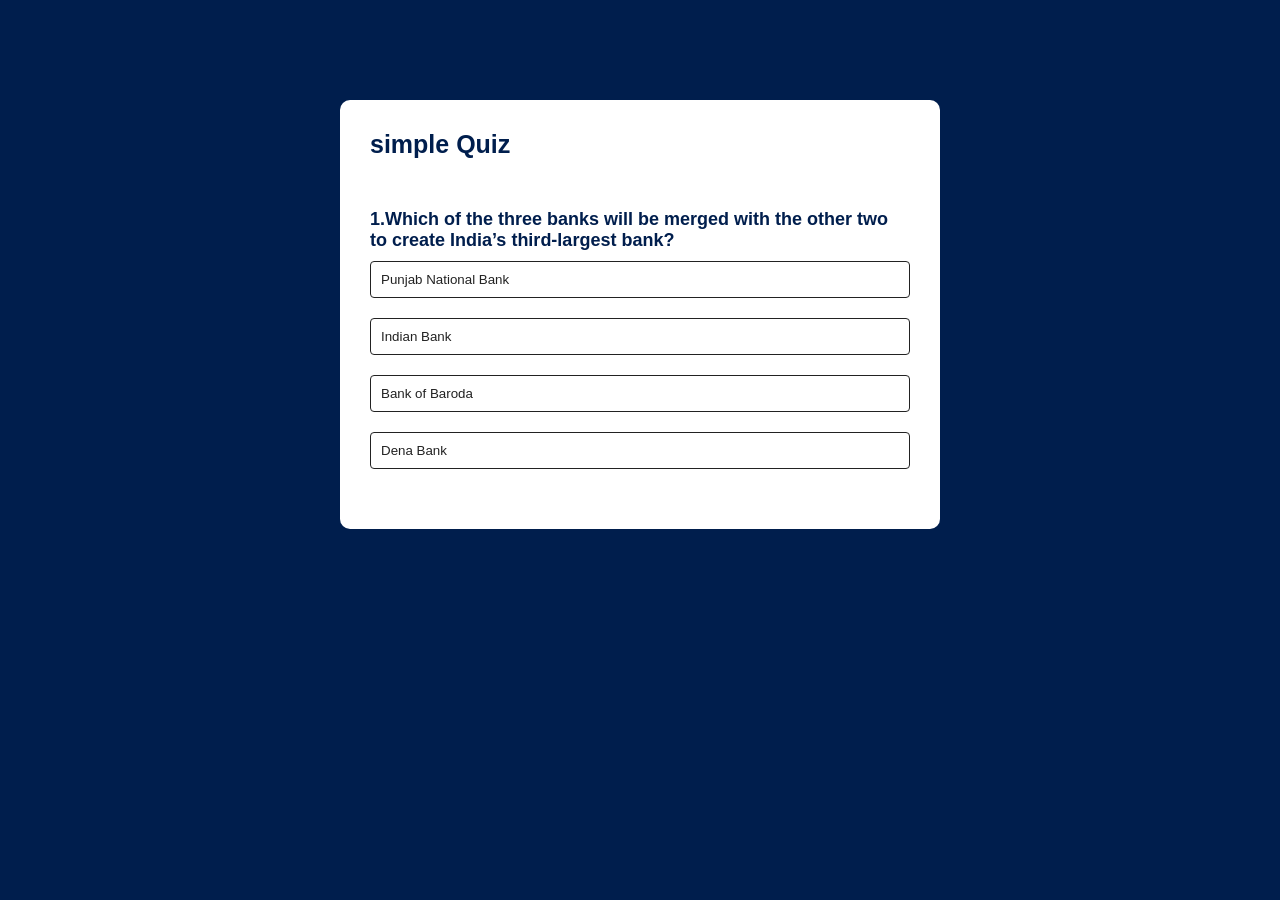
<file: quiz-app/index.html>
<!doctype html>
<html lang="en">
  <head>
    <meta charset="UTF-8" />
    <meta name="viewport" content="width=device-width, initial-scale=1.0" />
    <title>Document</title>
    <link rel="stylesheet" href="style.css" />
  </head>
  <body>
    <div class="app">
      <h1>simple Quiz</h1>
      <div class="quiz">
        <h2 id="question">Question goes here</h2>
        <div id="answer-buttons">
          <button class="btn">Answer 1</button>
          <button class="btn">Answer 2</button>
          <button class="btn">Answer 3</button>
          <button class="btn">Answer 4</button>
        </div>
        <button id="next-btn">Next</button>
      </div>
    </div>
    <script src="script.js"></script>
  </body>
</html>
</file>
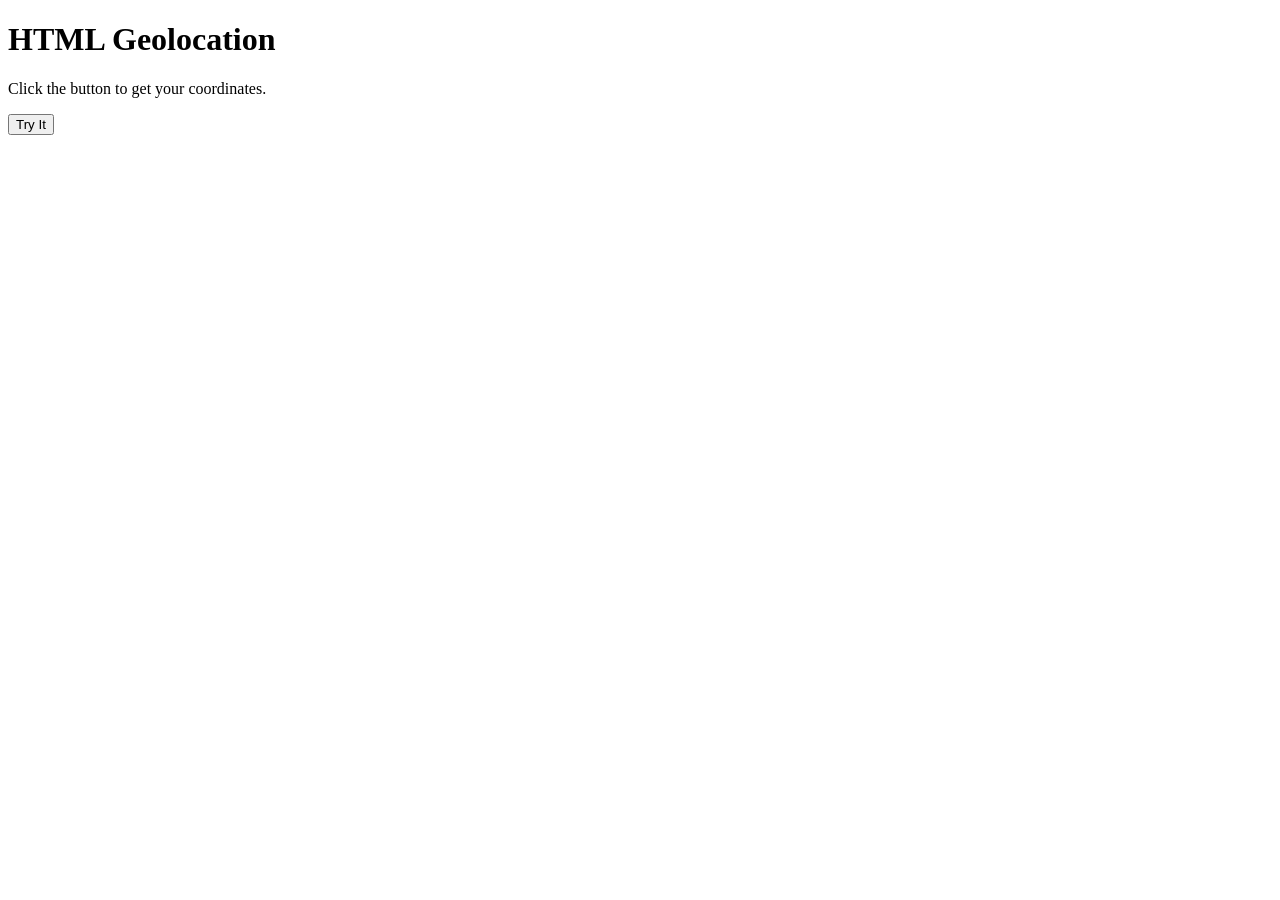
<file: javascript/geolocationapi.html>
<!doctype html>
<html>
  <body>
    <h1>HTML Geolocation</h1>
    <p>Click the button to get your coordinates.</p>

    <button onclick="getLocation()">Try It</button>

    <p id="demo"></p>

    <script>
      const x = document.getElementById("demo");

      function getLocation() {
        if (navigator.geolocation) {
          console.log(navigator.geolocation);
          navigator.geolocation.getCurrentPosition(success, error);
        } else {
          x.innerHTML = "Geolocation is not supported by this browser.";
        }
      }

      function success(position) {
        x.innerHTML =
          "Latitude: " +
          position.coords.latitude +
          "<br>Longitude: " +
          position.coords.longitude;
      }

      function error() {
        alert("Sorry, no position available.");
      }
    </script>
  </body>
</html>
</file>
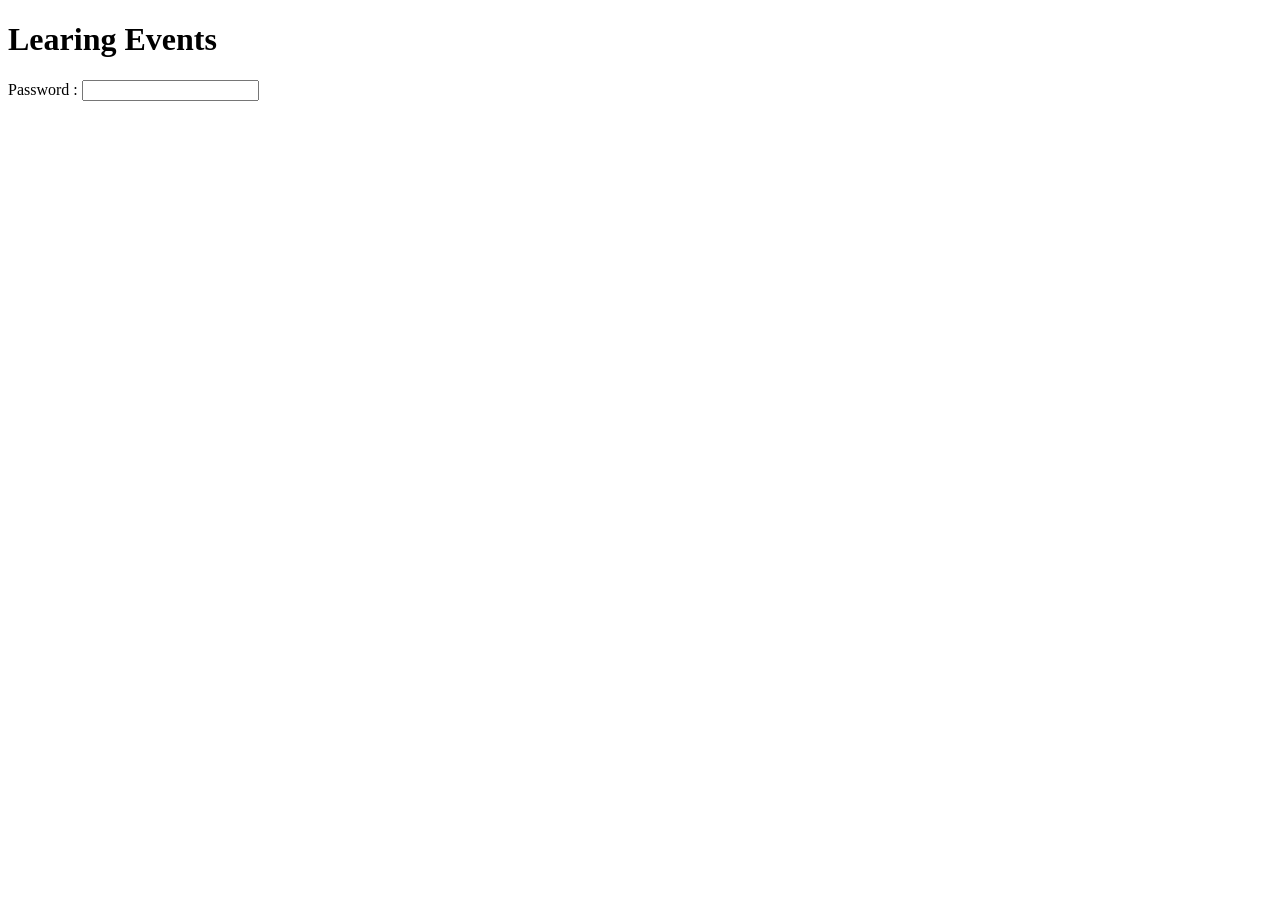
<file: javascript/loginsystem.html>
<!DOCTYPE html>
<html lang="en">
  <head>
    <meta charset="UTF-8" />
    <meta name="viewport" content="width=device-width, initial-scale=1.0" />
    <title>Document</title>
    <style>
      .details {
        border: 2px solid black;
        height: 200px;
        width: 300px;
        display: none;
      }
    </style>
  </head>
  <body>
    <h1>Learing Events</h1>

    <!-- <button id="btn">click me</button> -->

    <div class="login">Password : <input type="text" id="pass" /></div>

    <div class="details">
      Name : <input type="text" value="Pankaj!" readonly /> <br />
      <br />
      Salary:<input type="text" id="salary" />
    </div>

    <script src="login system.js"></script>
  </body>
</html>
</file>
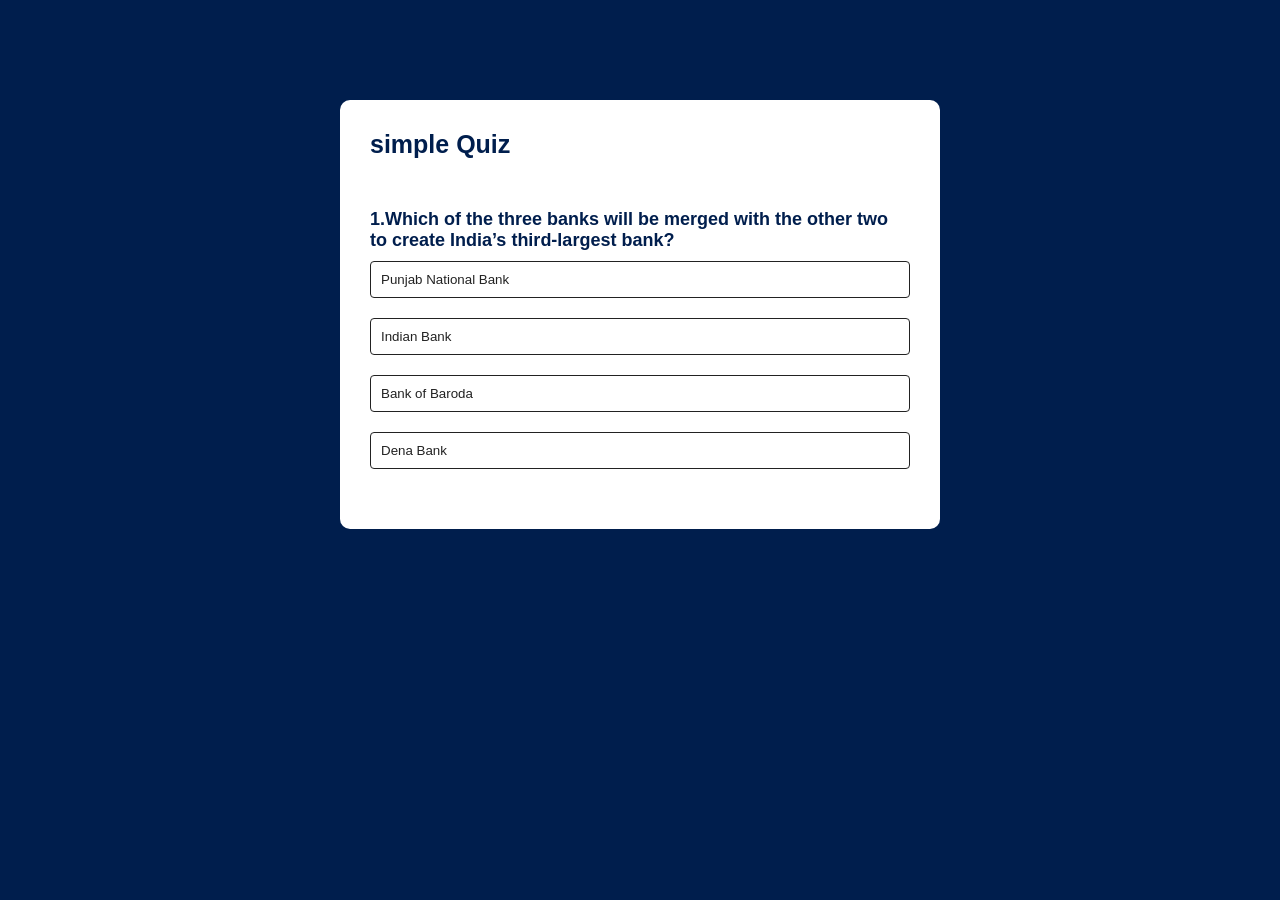
<file: javascript/quizapi.html>
<!doctype html>
<html lang="en">
  <head>
    <meta charset="UTF-8" />
    <meta name="viewport" content="width=device-width, initial-scale=1.0" />
    <title>Document</title>
    <link rel="stylesheet" href="quizapp.css" />
  </head>
  <body>
    <div class="app">
      <h1>simple Quiz</h1>
      <div class="quiz">
        <h2 id="question">Question goes here</h2>
        <div id="answer-buttons">
          <button class="btn">Answer 1</button>
          <button class="btn">Answer 2</button>
          <button class="btn">Answer 3</button>
          <button class="btn">Answer 4</button>
        </div>
        <button id="next-btn">Button</button>
      </div>
    </div>
    <script src="quizapp.js"></script>
  </body>
</html>
</file>
<file: quiz-app/style.css>
*{
    margin: 0;
    padding: 0;
    font-family: sans-serif;
    box-sizing: border-box;
}
body{
    background: #001e4d;
}
.app{
    background: white;
    width: 90%;
    max-width: 600px;
    margin: 100px auto;
    border-radius: 10px;
    padding: 30px;
}
.app h1{
    font-size: 25px;
    color: #001e4d;
    font-weight: 800;
    border-radius: 1px solid #333;
    padding-bottom: 30px;

}
.quiz{
    padding: 20px 0;
}
.quiz h2{
    font-size: 18px;
    color:#001e4d;
    font-weight:700;
}

.btn{
    background: white;
    color: #222;
    font: 500;
    width: 100%;
    border: 1px solid #222;
    padding: 10px;
    margin: 10px 0;
    text-align: left;
    border-radius: 4px;
    cursor: pointer;
}
/* .btn:hover:not([disabled]){
    background: #222;
    color: white;
    transition: all 0.5s;
} */
.btn:disabled{
    cursor: no-drop;
}
#next-btn{
    background: #001e4d;
    color: #fff;
    font-weight: 500;
    width: 150px;
    border: 0;
    padding: 10px;
    margin: 20px auto ;
    border-radius: 4px;
    cursor: pointer;
    display: none;
}

.correct{
    background:green;
}
.incorrect{
    background: red;
}
</file>
<file: javascript/quizapp.css>
* {
  margin: 0;
  padding: 0;
  font-family: sans-serif;
  box-sizing: border-box;
}
body {
  background: #001e4d;
}
.app {
  background: white;
  width: 90%;
  max-width: 600px;
  margin: 100px auto;
  border-radius: 10px;
  padding: 30px;
}
.app h1 {
  font-size: 25px;
  color: #001e4d;
  font-weight: 800;
  border-radius: 1px solid #333;
  padding-bottom: 30px;
}
.quiz {
  padding: 20px 0;
}
.quiz h2 {
  font-size: 18px;
  color: #001e4d;
  font-weight: 700;
}

.btn {
  background: white;
  color: #222;
  font: 500;
  width: 100%;
  border: 1px solid #222;
  padding: 10px;
  margin: 10px 0;
  text-align: left;
  border-radius: 4px;
  cursor: pointer;
}
.btn:hover:not([disabled]) {
  background: #222;
  color: white;
  transition: all 0.5s;
}
.btn:disabled {
  cursor: no-drop;
}
#next-btn {
  background: #001e4d;
  color: #fff;
  font-weight: 500;
  width: 150px;
  border: 0;
  padding: 10px;
  margin: 20px auto;
  border-radius: 4px;
  cursor: pointer;
  display: block;
  display: none;
}

.correct {
  background: #9aeabc;
}
.incorrect {
  background: #ff9393;
}
</file>
